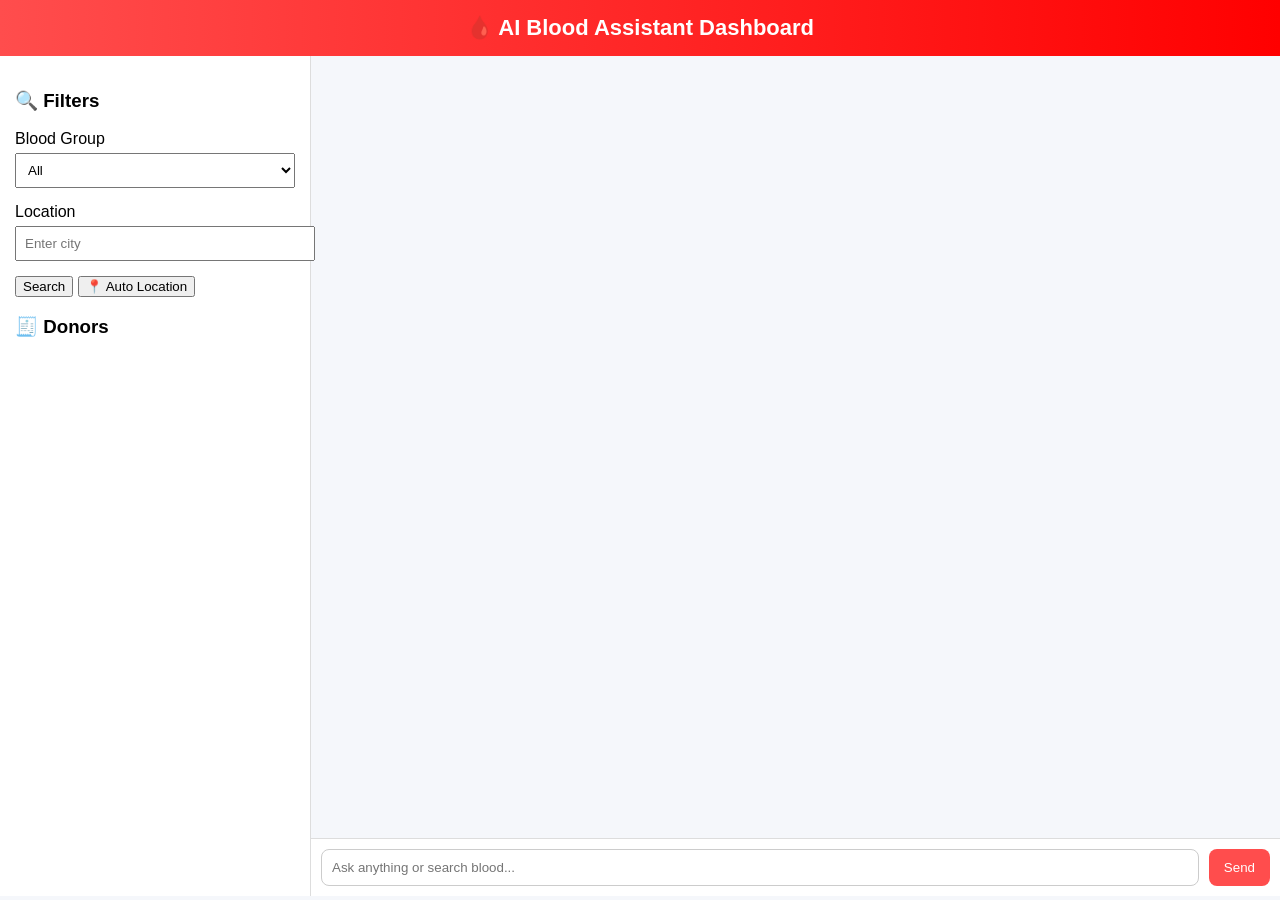
<file: frontend/index.html>
<!DOCTYPE html>
<html lang="en">
<head>
<meta charset="UTF-8">
<meta name="viewport" content="width=device-width, initial-scale=1.0">

<title>🩸 AI Blood Assistant</title>

<style>
body {
    margin: 0;
    font-family: "Segoe UI", sans-serif;
    background: #f5f7fb;
}

/* 🔥 Header */
.header {
    background: linear-gradient(90deg, #ff4d4d, #ff0000);
    color: white;
    padding: 15px;
    text-align: center;
    font-size: 22px;
    font-weight: bold;
}

/* Layout */
.container {
    display: flex;
    height: calc(100vh - 60px);
}

/* Sidebar */
.sidebar {
    width: 280px;
    background: white;
    border-right: 1px solid #ddd;
    padding: 15px;
}

/* Chat Area */
.chat-container {
    flex: 1;
    display: flex;
    flex-direction: column;
}

/* Chat messages */
.chat-box {
    flex: 1;
    padding: 15px;
    overflow-y: auto;
}

/* Messages */
.message {
    margin: 10px 0;
    max-width: 70%;
    padding: 10px;
    border-radius: 10px;
}

.user {
    background: #007bff;
    color: white;
    margin-left: auto;
}

.ai {
    background: #e9ecef;
}

/* Input */
.input-area {
    display: flex;
    padding: 10px;
    border-top: 1px solid #ddd;
    background: white;
}

.input-area input {
    flex: 1;
    padding: 10px;
    border-radius: 8px;
    border: 1px solid #ccc;
}

.input-area button {
    margin-left: 10px;
    padding: 10px 15px;
    background: #ff4d4d;
    border: none;
    color: white;
    border-radius: 8px;
    cursor: pointer;
}

/* Filters */
.filter-box {
    margin-bottom: 15px;
}

.filter-box select, .filter-box input {
    width: 100%;
    margin-top: 5px;
    padding: 8px;
}

/* Donor list */
.donor-list {
    margin-top: 10px;
}

.donor-list li {
    padding: 5px 0;
    border-bottom: 1px solid #eee;
}

/* Mobile */
@media (max-width: 768px) {
    .container {
        flex-direction: column;
    }
    .sidebar {
        width: 100%;
        border-right: none;
        border-bottom: 1px solid #ddd;
    }
}
</style>
</head>

<body>

<div class="header">🩸 AI Blood Assistant Dashboard</div>

<div class="container">

    <!-- 🔥 Sidebar -->
    <div class="sidebar">

        <h3>🔍 Filters</h3>

        <div class="filter-box">
            <label>Blood Group</label>
            <select id="bloodFilter">
                <option value="">All</option>
                <option>O+</option>
                <option>A+</option>
                <option>B+</option>
                <option>AB+</option>
                <option>AB-</option>
                <option>A-</option>
                <option>B-</option>
            </select>
        </div>

        <div class="filter-box">
            <label>Location</label>
            <input id="locationFilter" placeholder="Enter city">
        </div>

        <button onclick="filterDonors()">Search</button>
        <button onclick="detectLocation()">📍 Auto Location</button>

        <h3>🧾 Donors</h3>
        <ul id="donorList" class="donor-list"></ul>

    </div>

    <!-- 🔥 Chat -->
    <div class="chat-container">

        <div id="chatBox" class="chat-box"></div>

        <div class="input-area">
            <input id="userInput" placeholder="Ask anything or search blood..." />
            <button onclick="sendMessage()">Send</button>
        </div>

    </div>

</div>

<script>
const BASE_URL = "https://ai-blood-assistant.onrender.com"; // 🔥 your backend

// 🔥 Send message
async function sendMessage() {
    const input = document.getElementById("userInput");
    const message = input.value.trim();

    if (!message) return;

    addMessage(message, "user");
    input.value = "";

    try {
        const res = await fetch(`${BASE_URL}/chat?query=${encodeURIComponent(message)}`);
        const data = await res.json();

        if (data.results) {
            addMessage(data.results.join("<br>"), "ai");
        } else {
            addMessage("🤖 AI: I understand general questions soon!", "ai");
        }

    } catch {
        addMessage("⚠️ Server error", "ai");
    }
}

// 🔥 Add message UI
function addMessage(text, type) {
    const chatBox = document.getElementById("chatBox");

    const div = document.createElement("div");
    div.className = `message ${type}`;
    div.innerHTML = text;

    chatBox.appendChild(div);
    chatBox.scrollTop = chatBox.scrollHeight;
}

// 🔥 Filter donors
async function filterDonors() {
    const blood = document.getElementById("bloodFilter").value;
    const location = document.getElementById("locationFilter").value;

    const query = `${blood} ${location}`;

    const res = await fetch(`${BASE_URL}/chat?query=${encodeURIComponent(query)}`);
    const data = await res.json();

    const list = document.getElementById("donorList");
    list.innerHTML = "";

    data.results.forEach(d => {
        const li = document.createElement("li");
        li.textContent = d;
        list.appendChild(li);
    });
}

// 🔥 Auto location
function detectLocation() {
    navigator.geolocation.getCurrentPosition(async pos => {

        const lat = pos.coords.latitude;
        const lon = pos.coords.longitude;

        const res = await fetch(`https://nominatim.openstreetmap.org/reverse?format=json&lat=${lat}&lon=${lon}`);
        const data = await res.json();

        const city = data.address.city || data.address.town || data.address.village;

        document.getElementById("locationFilter").value = city;

    });
}

// 🔥 Load initial donors
filterDonors();
</script>

</body>
</html>
</file>
